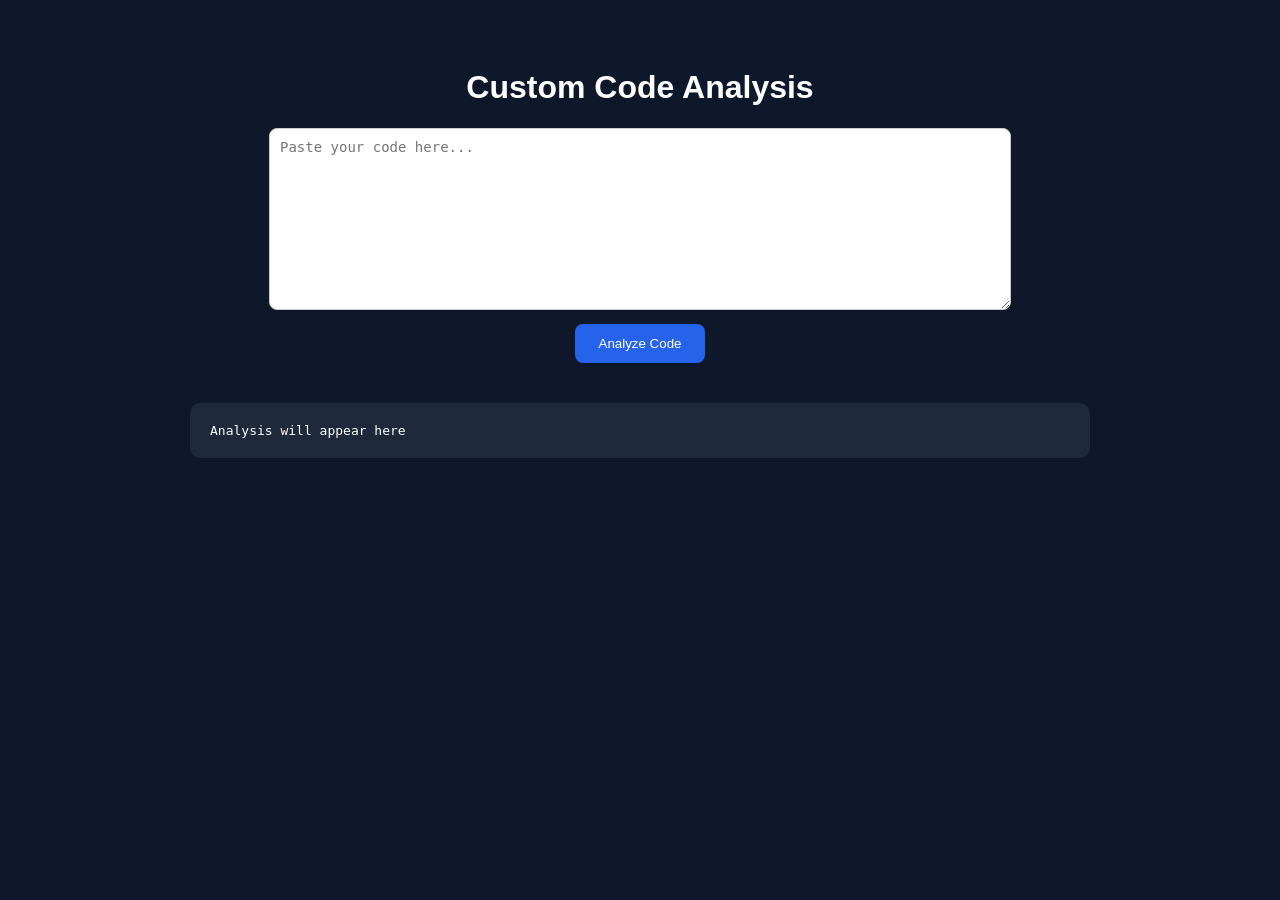
<file: templates/index.html>
<!DOCTYPE html>
<html>
<head>
    <title>Code Analysis OpenEnv</title>
    <link rel="stylesheet" href="/static/style.css">
</head>
<body>
    <div class="container">
        <h1>Custom Code Analysis</h1>

        <textarea id="userCode" rows="10" cols="80" placeholder="Paste your code here..."></textarea>
        <br>
        <button onclick="analyzeCode()">Analyze Code</button>

        <pre id="outputBox">Analysis will appear here</pre>
    </div>

    <script>
        async function analyzeCode() {
            const code = document.getElementById("userCode").value;
            if (!code.trim()) { alert("Please enter some code!"); return; }

            const response = await fetch('/analyze', {
                method: "POST",
                headers: { "Content-Type": "application/json" },
                body: JSON.stringify({ code })
            });

            const data = await response.json();
            document.getElementById("outputBox").textContent = 
                `Difficulty: ${data.difficulty}\n\nSuggestions:\n- ${data.suggestions.join("\n- ")}`;
        }
    </script>
</body>
</html>
</file>
<file: static/style.css>
body {
    font-family: Arial, sans-serif;
    background: #0f172a;
    color: white;
    text-align: center;
    padding: 40px;
}

.container {
    max-width: 900px;
    margin: auto;
}

textarea {
    width: 80%;
    padding: 10px;
    border-radius: 8px;
    border: 1px solid #ccc;
    font-family: monospace;
    font-size: 14px;
}

button {
    padding: 12px 24px;
    margin: 10px;
    border: none;
    border-radius: 8px;
    background: #2563eb;
    color: white;
    cursor: pointer;
}

pre {
    margin-top: 30px;
    background: #1e293b;
    padding: 20px;
    border-radius: 10px;
    text-align: left;
    white-space: pre-wrap;
}
</file>
